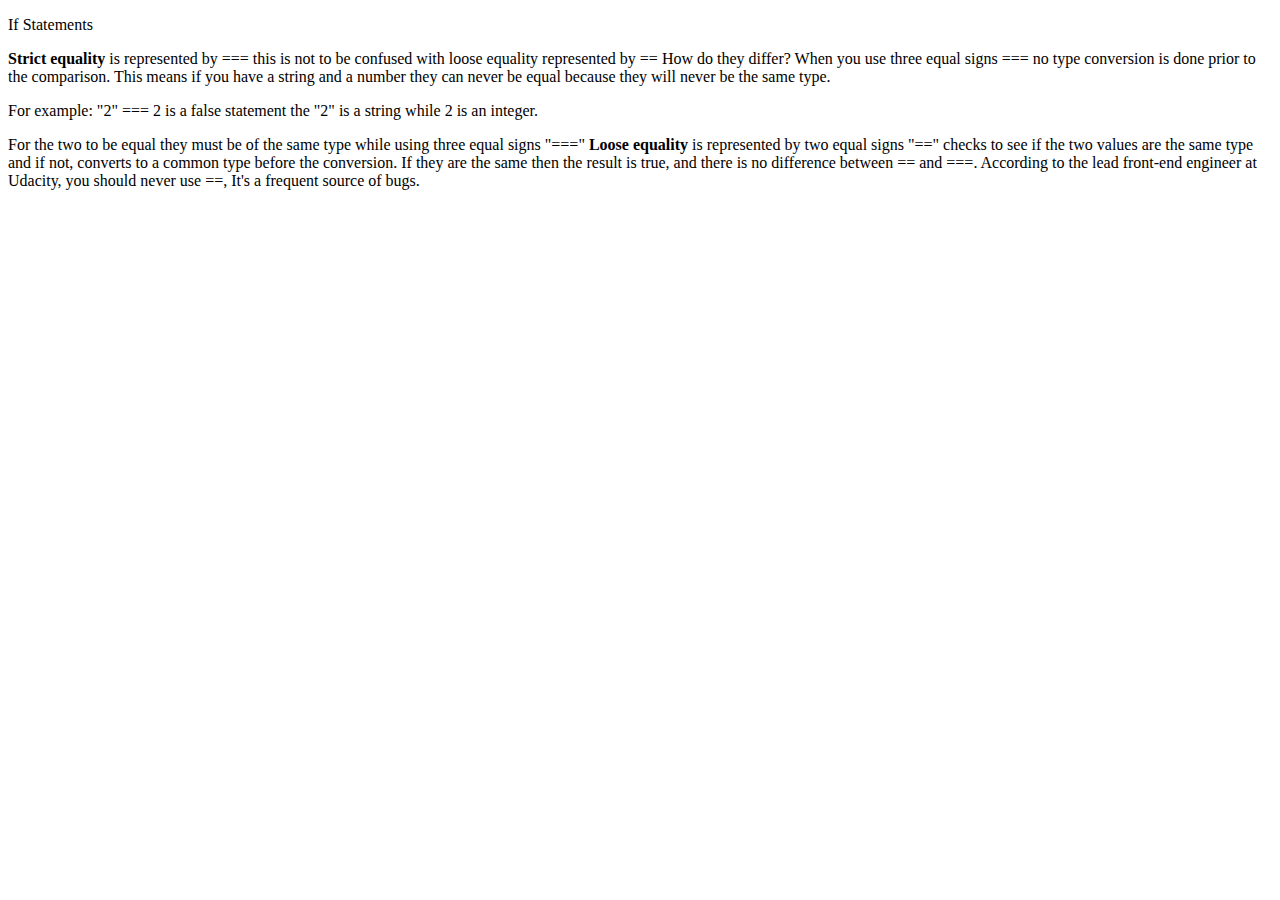
<file: notes/frontEndNotes.html>
<!DOCTYPE html>
<html>
<head>
<body>
	<div id="topic">
		<p>If Statements</p>
	</div>
	<div id="content">
		<p>
			<b>Strict equality</b> is represented by === this is not to be confused with loose equality represented by ==
			How do they differ? When you use three equal signs === no type conversion is done prior to the comparison.
			This means if you have a string and a number they can never be equal because they will never be the same type.
			<div id=”example”>
				<p>
					For example:  &quot;2&quot; === 2 is a false statement the &quot;2&quot; is a string while 2 is an integer.
				</p>
			</div>
			For the two to be equal they must be of the same type while using three equal signs &quot;===&quot;
			<b>Loose equality</b> is represented by two equal signs &quot;==&quot; checks to see if the two values
			are the same type and if not, converts to a common type before the conversion. If they are the same then the result is true,
			and there is no difference between == and ===. According to the lead front-end engineer at Udacity,
			you should never use ==, It&#39;s a frequent source of bugs.
		</div>
</file>
